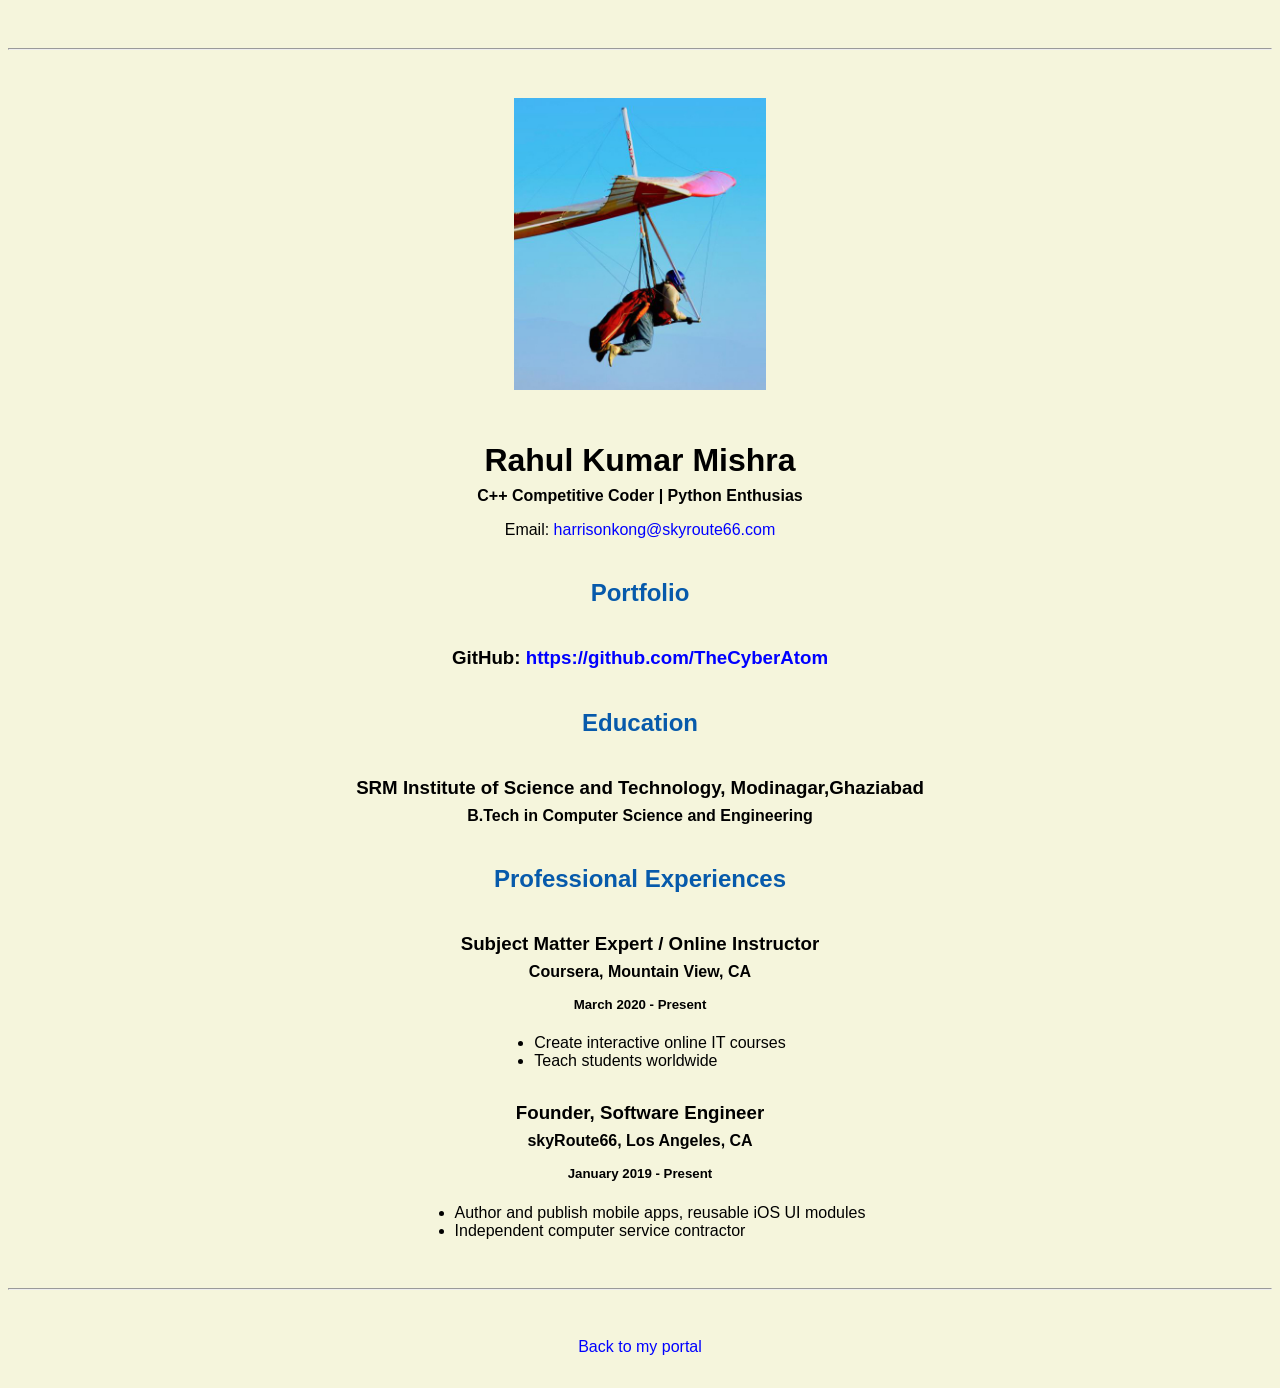
<file: resume.html>
<!doctype html>

<!-- this is a comment for human! -->

<html lang="en">

  <header>
    <title>Rahul Kumar Mishra's Resume</title>
    <link rel="stylesheet" href="css/master.css">
    <link rel="FaviconIcon" href="favicon.ico" type="image/x-icon">
    <link rel="shortcut" href="favicon.ico" type="image/x-icon">
    <meta name="viewport" content="width=device-width, initial-scale=1, shrink-to-fit=no">
    <meta name="name" content="Rahul Kumar Mishra's Portal">
    <meta name="robots" content="noindex, nofollow">
  </header>

  <body>
    <hr>

    <img src="images/headshot.jpg" alt="Mishra's headshot" width="20%">

    <h1>Rahul Kumar Mishra</h1>
    <h4>C++ Competitive Coder | Python Enthusias</h4>

    <p>Email: <a href="mailto:harrisonkong@skyroute66.com" target="_blank">harrisonkong@skyroute66.com</a></p>
    <!-- don't post physical address, personal phone number or other personal information on the web! -->

    <h2>Portfolio</h2>
      <h3>GitHub: <a href="https://github.com/TheCyberAtom" target="_blank">https://github.com/TheCyberAtom</a></h3>

    <h2>Education</h2>

    <h3>SRM Institute of Science and Technology, Modinagar,Ghaziabad</h3>
    <h4>B.Tech in Computer Science and Engineering</h4>

    <h2>Professional Experiences</h2>

    <h3>Subject Matter Expert / Online Instructor</h3>
    <h4>Coursera, Mountain View, CA</h4>
    <h5>March 2020 - Present</h5>
      <ul>
        <li>Create interactive online IT courses</li>
        <li>Teach students worldwide</li>
      </ul>

    <h3>Founder, Software Engineer</h3>
    <h4>skyRoute66, Los Angeles, CA</h4>
    <h5>January 2019 - Present</h5>
      <ul>
        <li>Author and publish mobile apps, reusable iOS UI modules</li>
        <li>Independent computer service contractor</li>
      </ul>
  </body>

  <footer>
  <hr>
  <p><a href="index.html">Back to my portal</a><p>
  </footer>

</html>
</file>
<file: css/master.css>
/* Cascading stylesheet for the website */

/* Text inside these asterisks and slashes are comments for human */

  a {
    /* set the text color to blue here */
    color: blue;
    text-decoration: none; /* This means we do not want hyperlinks to be underlined */
  }

  a:hover {
    /* set the text color to red here */
    color: red;
    text-decoration: none; /* This means we do not want hyperlinks to be underlined */
  }

  body {
    /* set the background color here */
    background-color: beige;
    /* set the text color to black here */
    color: black;
    /* set the font here */
    font-family: Arial, Helvetica, sans-serif;
    /* set the text alignment here */
    text-align: center;
   }

  footer {
    margin-top: 2rem;
    margin-bottom: 2rem;
  }

  h1 {
    margin-bottom: 0.5rem;
    margin-top: 3rem;
   }

  h2 {
    /* set the text color of to #075AAB here */
    color: #075AAB;
    /* set both the bottom margin and top margin to 2.5rem here */
    margin-bottom: 2.5rem;
    margin-top: 2.5rem;
   }

  h3 {
    margin-bottom: 0;
    margin-top: 2rem;
  }

  h4 {
    margin-bottom: 1rem;
    margin-top: 0.5rem;
  }

  h5 {
    margin-top: 0.5rem;
  }

  hr {
    margin-bottom: 3rem;
    margin-top: 3rem;
  }

  /* this controls how the bullet points in the resume page looks */
  ul {
    display: table;
    margin: 0 auto;
    text-align: left;
  }
</file>
